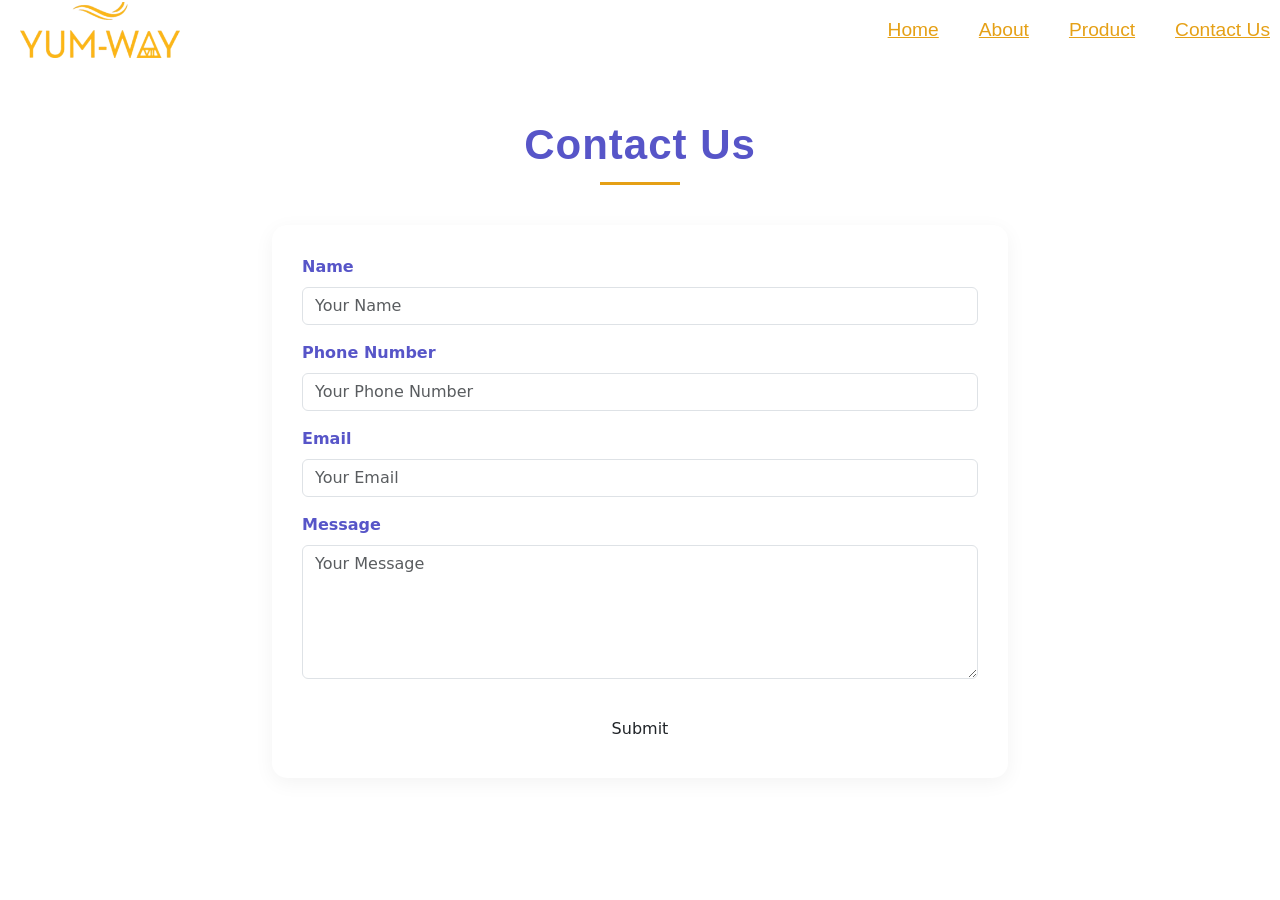
<file: contact.html>
<!DOCTYPE html>
<html lang="en">

<head>
  <meta charset="UTF-8" />
  <meta name="viewport" content="width=device-width, initial-scale=1.0" />
  <title>Contact Us - YUMWAY</title>
  <link rel="stylesheet" href="style.css">
  <!-- Bootstrap CSS -->
  <link href="https://cdn.jsdelivr.net/npm/bootstrap@5.3.0/dist/css/bootstrap.min.css" rel="stylesheet">
  <link rel="stylesheet" href="https://cdnjs.cloudflare.com/ajax/libs/font-awesome/4.7.0/css/font-awesome.min.css">
</head>

<body>

  <!-- NAVBAR -->
  <nav class="navbar">
    <div class="navbar-logo">
      <img src="output-onlinepngtools-removebg-preview.png" alt="Logo">
    </div>
    <div class="navbar-toggle" id="navbar-toggle">
      <span></span>
      <span></span>
      <span></span>
    </div>
    <div class="navbar-menu" id="navbar-menu">
      <a href="index.html">Home</a>
      <a href="#">About</a>
      <a href="#">Product</a>
      <a href="contact.html">Contact Us</a>
    </div>
  </nav>

  <!-- Contact Form Section -->
  <div class="container mt-5">
    <h2 class="heading">Contact Us</h2>
    
    <div class="row justify-content-center">
      <div class="col-md-8">
        <div class="contact-form-container">
          <form id="contactForm">
            <div class="mb-3">
              <label for="name" class="form-label">Name</label>
              <input type="text" class="form-control" id="name" placeholder="Your Name" required>
            </div>
            
            <div class="mb-3">
              <label for="phone" class="form-label">Phone Number</label>
              <input type="tel" class="form-control" id="phone" placeholder="Your Phone Number" required>
            </div>
            
            <div class="mb-3">
              <label for="email" class="form-label">Email</label>
              <input type="email" class="form-control" id="email" placeholder="Your Email" required>
            </div>
            
            <div class="mb-3">
              <label for="message" class="form-label">Message</label>
              <textarea class="form-control" id="message" rows="5" placeholder="Your Message" required></textarea>
            </div>
            
            <div class="text-center">
              <button type="submit" class="btn btn-submit">Submit</button>
            </div>
          </form>
        </div>
      </div>
    </div>
  </div>

  <!-- Scripts -->
  <script src="https://cdn.jsdelivr.net/npm/bootstrap@5.3.0/dist/js/bootstrap.bundle.min.js"></script>
  <script src="https://code.jquery.com/jquery-3.5.1.js"></script>
  
  <script>
    // Toggle navbar menu for mobile
    document.getElementById('navbar-toggle').addEventListener('click', function() {
      this.classList.toggle('open');
      document.getElementById('navbar-menu').classList.toggle('active');
    });
    
    // Form submission handler
    document.getElementById('contactForm').addEventListener('submit', function(e) {
      e.preventDefault();
      // Here you would typically add code to send the form data to your server
      alert('Thank you for your message! We will get back to you soon.');
      this.reset();
    });
  </script>
</body>
</html>
</file>
<file: style.css>
body {
  margin: 0;
  padding: 0;
}

.navbar {
  display: flex;
  align-items: center;
  justify-content: space-between;
  background-color: white !important; /* !important to override system dark theme */
  padding: 0 40px;
  height: 60px;
  position: relative;
  color-scheme: light; /* Prevent dark mode color inversion */
}

.navbar-logo {
  flex: 0 0 25%;
  display: flex;
  align-items: center;
  height: 100%;
}

.navbar-logo img {
  max-height: 80px;
  max-width: 180px;
  object-fit: contain;
  padding-left: 20px;
  transition: max-height 0.2s, max-width 0.2s;
}

.navbar-menu {
  flex: 1 1 75%;
  display: flex;
  justify-content: flex-end;
  align-items: center;
  gap: 30px;
}

.navbar-menu a {
  color: #e5a016;
  /* text-decoration: none; */
  font-size: 1.2rem;
  font-family: Arial, sans-serif;
  transition: color 0.2s;
  padding-right: 10px;
}

.navbar-menu a:hover {
  color: #0b85c6;
}

/* Hamburger icon styles */
.navbar-toggle {
  display: none;
  flex-direction: column;
  justify-content: center;
  cursor: pointer;
  margin-left: 10px;
  z-index: 100; /* Ensure it's clickable */
}

.navbar-toggle span {
  display: block;
  height: 3px;
  width: 28px;
  background-color: #333; /* Darker color for visibility */
  margin: 5px 0;
  border-radius: 2px;
  transition: all 0.3s ease-in-out;
}

/* Hamburger animation */
.navbar-toggle.open span:nth-child(1) {
  transform: rotate(45deg) translate(5px, 5px);
}

.navbar-toggle.open span:nth-child(2) {
  opacity: 0;
}

.navbar-toggle.open span:nth-child(3) {
  transform: rotate(-45deg) translate(5px, -5px);
}

/* Responsive Styles */
@media (max-width: 900px) {
  .navbar {
    padding: 0 10px;
    height: 70px;
  }

  .navbar-logo img {
    max-height: 50px;
    max-width: 120px;
    padding-left: 0;
  }

  .navbar-menu {
    gap: 16px;
  }
}

@media (max-width: 700px) {
  .navbar {
    flex-direction: column;
    align-items: flex-start;
    height: auto;
    padding: 10px 10px;
  }

  .navbar-logo {
    width: 100%;
    justify-content: center;
    margin-bottom: 8px;
  }

  .navbar-logo img {
    max-height: 45px;
    max-width: 100px;
    padding-left: 0;
  }

  .navbar-toggle {
    display: flex;
    position: absolute;
    top: 20px;
    right: 20px;
  }

  .navbar-menu {
    flex-direction: column;
    width: 100%;
    display: none;
    background: #161A32 !important; /* Force background color */
    position: absolute;
    top: 70px;
    left: 0;
    padding: 12px 0;
    gap: 10px;
    z-index: 1;
  }

  .navbar-menu.active {
    display: flex;
  }

  .navbar-menu a {
    text-align: center;
    padding: 8px 0;
    width: 100%;
    color: #e5a016 !important; /* Force text color */
  }

  .navbar-menu {
    flex-direction: column;
    width: 100%;
    display: none;
    background-color: #161A32 !important;
    position: absolute;
    top: 70px;
    left: 0;
    padding: 0;
    gap: 0;
    z-index: 99;
    opacity: 0;
    transform: translateY(-10px);
    transition: all 0.3s ease-in-out;
  }

  .navbar-menu.active {
    display: flex;
    opacity: 1;
    transform: translateY(0);
    padding: 12px 0;
  }

  .navbar-menu a {
    text-align: center;
    padding: 12px 0;
    width: 100%;
    color: #e5a016 !important;
    border-bottom: 1px solid rgba(255, 255, 255, 0.1);
    transform: translateY(-10px);
    opacity: 0;
    transition: all 0.2s ease-in-out;
  }

  .navbar-menu.active a {
    transform: translateY(0);
    opacity: 1;
  }

  .navbar-menu.active a:nth-child(1) { transition-delay: 0.1s; }
  .navbar-menu.active a:nth-child(2) { transition-delay: 0.2s; }
  .navbar-menu.active a:nth-child(3) { transition-delay: 0.3s; }
  .navbar-menu.active a:nth-child(4) { transition-delay: 0.4s; }
}

/*  */
.custom-image {
  height: 280px;
  width: 800px;
  object-fit: cover;
  /* इमेज को सही तरीके से फिट करने के लिए */
}

/* Carousel control */
#carouselExampleCaptions .carousel-item img {
  height: 600px; /* Sets a fixed height for carousel images */
  width: 100%;
  object-fit: cover; /* Makes images cover the container, cropping height as needed */
  object-position: center; /* Centers the image focus point */
  background-color: #000; /* Optional: adds a background color for letterboxing */
}

/* Mobile-specific adjustments for carousel images */
@media (max-width: 768px) {
  #carouselExampleCaptions .carousel-item img {
    object-position: left center; /* Focus on the left side of images on mobile */
  }
}

/* Fixed position carousel indicators */
.carousel-indicators {
  position: absolute; /* Changed from fixed to absolute */
  bottom: 20px;
  left: 0;
  right: 0;
  z-index: 15;
  display: flex;
  justify-content: center;
  margin: 0;
  padding: 0;
}

.heading {
  text-align: center;
  font-size: 42px;
  font-weight: 700;
  color: #5755c8;
  margin: 60px 0 40px;
  position: relative;
  padding-bottom: 15px;
  font-family: Arial, sans-serif;
  letter-spacing: 1px;
}

.heading::after {
  content: "";
  position: absolute;
  width: 80px;
  height: 3px;
  background-color: #e5a016;
  bottom: 0;
  left: 50%;
  transform: translateX(-50%);
}

/* Responsive styles for the heading */
@media (max-width: 768px) {
  .heading {
    font-size: 36px;
    margin: 40px 0 30px;
  }
}

.carousel-indicators button {
  width: 12px;
  height: 12px;
  border-radius: 50%;
  margin: 0 5px;
  background-color: rgba(255, 255, 255, 0.5);
  border: none;
  opacity: 0.8;
  transition: opacity 0.3s ease;
}

.carousel-indicators button.active {
  background-color: white;
  opacity: 1;
}

.hero-section {
  max-width: 800px;
  margin: 60px auto;
  margin-top: 0px;
  padding: 20px;
  /* background: linear-gradient(135deg, #fffdf9, #ffe9d6); */
  border-radius: 20px;
  /* box-shadow: 0 10px 25px rgba(0, 0, 0, 0.1); */
  text-align: center;
  /* padding-top: 1000px; */
}

.hero-section h1 {
  font-size: 48px;
  color: #5755c8;
  margin-bottom: 20px;
  letter-spacing: 2px;
}

.hero-section .tagline {
  font-size: 22px;
  font-weight: 600;
  color: #d35400;
  margin-bottom: 20px;
}

.hero-section .desc {
  font-size: 18px;
  color: #000000;
  margin-bottom: 30px;
  line-height: 1.6;
}

.hero-section .highlights {
  list-style: none;
  padding: 0;
  font-size: 17px;
  color: #000000;
  margin-bottom: 30px;
}

.hero-section .highlights li {
  margin: 8px 0;
}

.hero-section .welcome {
  font-size: 20px;
  font-weight: bold;
  color: #c0392b;
}

/* Card Image Fit */
h2{
  align-items: center;
}

/* Carousel Section */
.carousel-section {
  max-width: 1200px;
  margin: 0 auto;
  padding: 40px 20px;
  text-align: center;
}

.carousel-section h2 {
  font-size: 36px;
  color: #5755c8;
  margin-bottom: 30px;
  font-family: Arial, sans-serif;
}

/* Owl Carousel Styling */
.slider.owl-carousel {
  position: relative;
}

.slider .card {
  background: #fff;
  border-radius: 10px;
  overflow: hidden;
  box-shadow: 0 4px 10px rgba(0, 0, 0, 0.1);
  transition: transform 0.3s ease;
}

.slider .card:hover {
  transform: translateY(-5px);
}

.slider .img {
  width: 100%;
  height: 250px; /* Fixed height for square images */
  overflow: hidden;
}

.slider .img img {
  width: 100%;
  height: 100%;
  object-fit: cover; /* Ensures image fills the square without distortion */
  display: block;
}

.slider .card-content {
  padding: 15px;
  text-align: center;
}

.slider .card-content h3 {
  font-size: 20px;
  color: #333;
  margin-bottom: 10px;
}

.slider .card-content p {
  font-size: 14px;
  color: #666;
  margin: 0;
}

/* Owl Carousel Navigation */
.owl-nav {
  margin-top: 20px;
}

.owl-nav button.owl-prev,
.owl-nav button.owl-next {
  background: #5755c8 !important;
  color: #fff !important;
  font-size: 24px !important;
  width: 40px;
  height: 40px;
  border-radius: 50%;
  margin: 0 10px;
  transition: background 0.3s ease;
}

.owl-nav button.owl-prev:hover,
.owl-nav button.owl-next:hover {
  background: #d35400 !important;
}

.owl-nav button.owl-prev span,
.owl-nav button.owl-next span {
  line-height: 40px;
}

/* Responsive Design */
@media (max-width: 768px) {
  .slider .img {
    height: 200px; /* Smaller square for mobile */
  }

  .carousel-section h2 {
    font-size: 28px;
  }
}

@media (max-width: 576px) {
  .slider .img {
    height: 150px;
  }

  .slider .card-content h3 {
    font-size: 18px;
  }

  .slider .card-content p {
    font-size: 12px;
  }
}

/* Contact Form Styles */
.contact-form-container {
  background-color: #fff;
  border-radius: 15px;
  padding: 30px;
  box-shadow: 0 5px 20px rgba(0, 0, 0, 0.05);
  margin-bottom: 60px;
}

.form-label {
  font-weight: 600;
  color: #5755c8;
  margin-bottom: 8px;
}

.form-control {
  border: 1px solid #e0e0e0;
  padding: 12px 15px;
  border-radius: 8px;
  font-size: 16px;
  transition: border-color 0.3s;
}

.form-control:focus {
  border-color: #5755c8;
  box-shadow: 0 0 0 0.25rem rgba(87, 85, 200, 0.15);
}

.btn-submit {
  background-color: #e5a016;
  color: white;
  padding: 12px 30px;
  border: none;
  border-radius: 8px;
  font-size: 18px;
  font-weight: 600;
  transition: all 0.3s ease;
  margin-top: 15px;
}

.btn-submit:hover {
  background-color: #5755c8;
  transform: translateY(-3px);
  box-shadow: 0 5px 15px rgba(87, 85, 200, 0.3);
}

/* Responsive styles for contact form */
@media (max-width: 768px) {
  .contact-form-container {
    padding: 20px;
  }
  
  .btn-submit {
    width: 100%;
    padding: 10px;
  }
}
</file>
